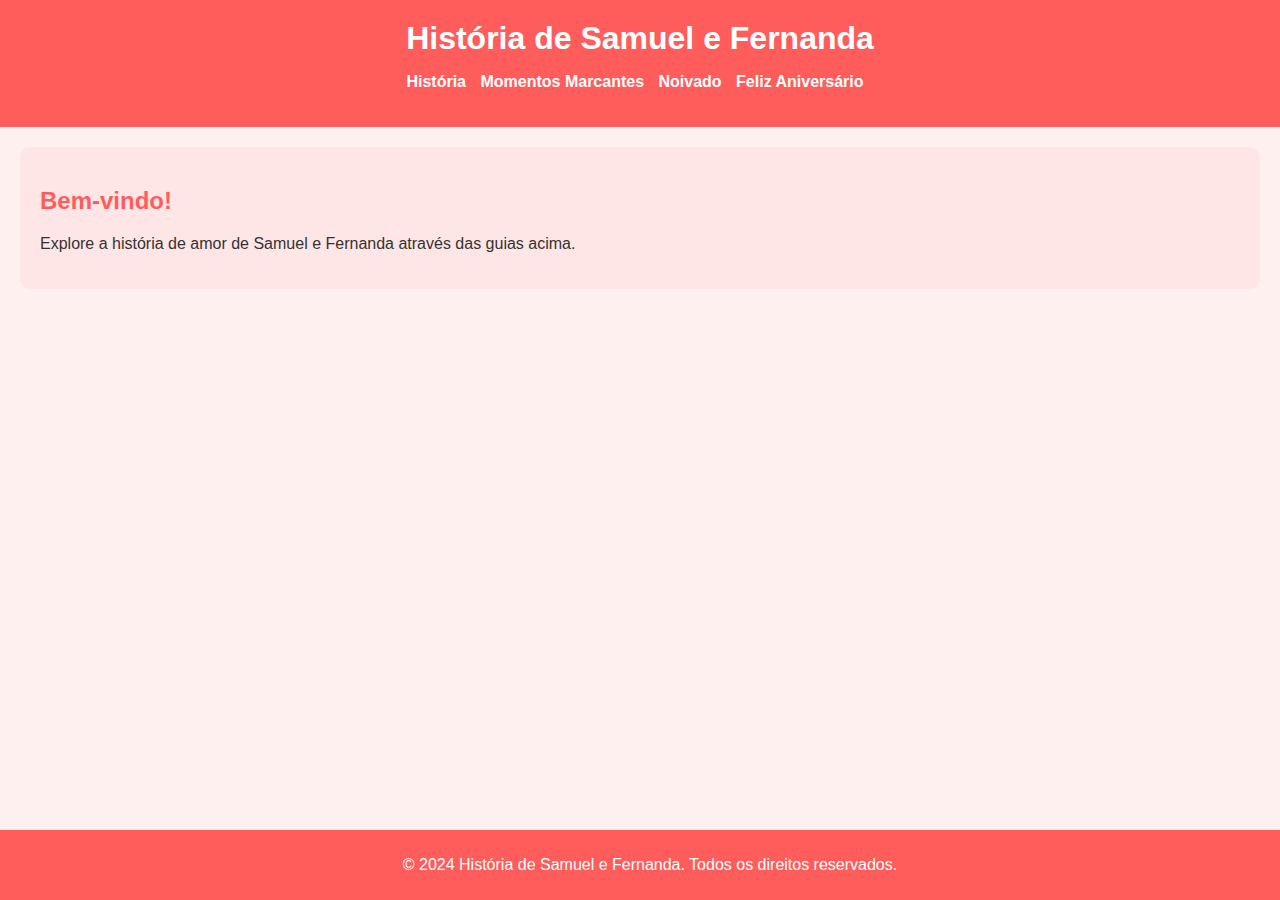
<file: index.html>
<!DOCTYPE html>
<html lang="en">
<head>
    <meta charset="UTF-8">
    <meta name="viewport" content="width=device-width, initial-scale=1.0">
    <title>História de Samuel e Fernanda</title>
    <link rel="stylesheet" href="styles.css">
</head>
<body>
    <header>
        <h1>História de Samuel e Fernanda</h1>
        <nav>
            <ul>
                <li><a href="historia.html">História</a></li>
                <li><a href="momentos.html">Momentos Marcantes</a></li>
                <li><a href="noivado.html">Noivado</a></li>
                <li><a href="feliz-aniversario.html">Feliz Aniversário</a></li>
            </ul>
        </nav>
    </header>
    <main>
        <section>
            <h2>Bem-vindo!</h2>
            <p>Explore a história de amor de Samuel e Fernanda através das guias acima.</p>
        </section>
    </main>
    <footer>
        <p>&copy; 2024 História de Samuel e Fernanda. Todos os direitos reservados.</p>
    </footer>

    <script src="script.js"></script>

</body>
</html>
</file>
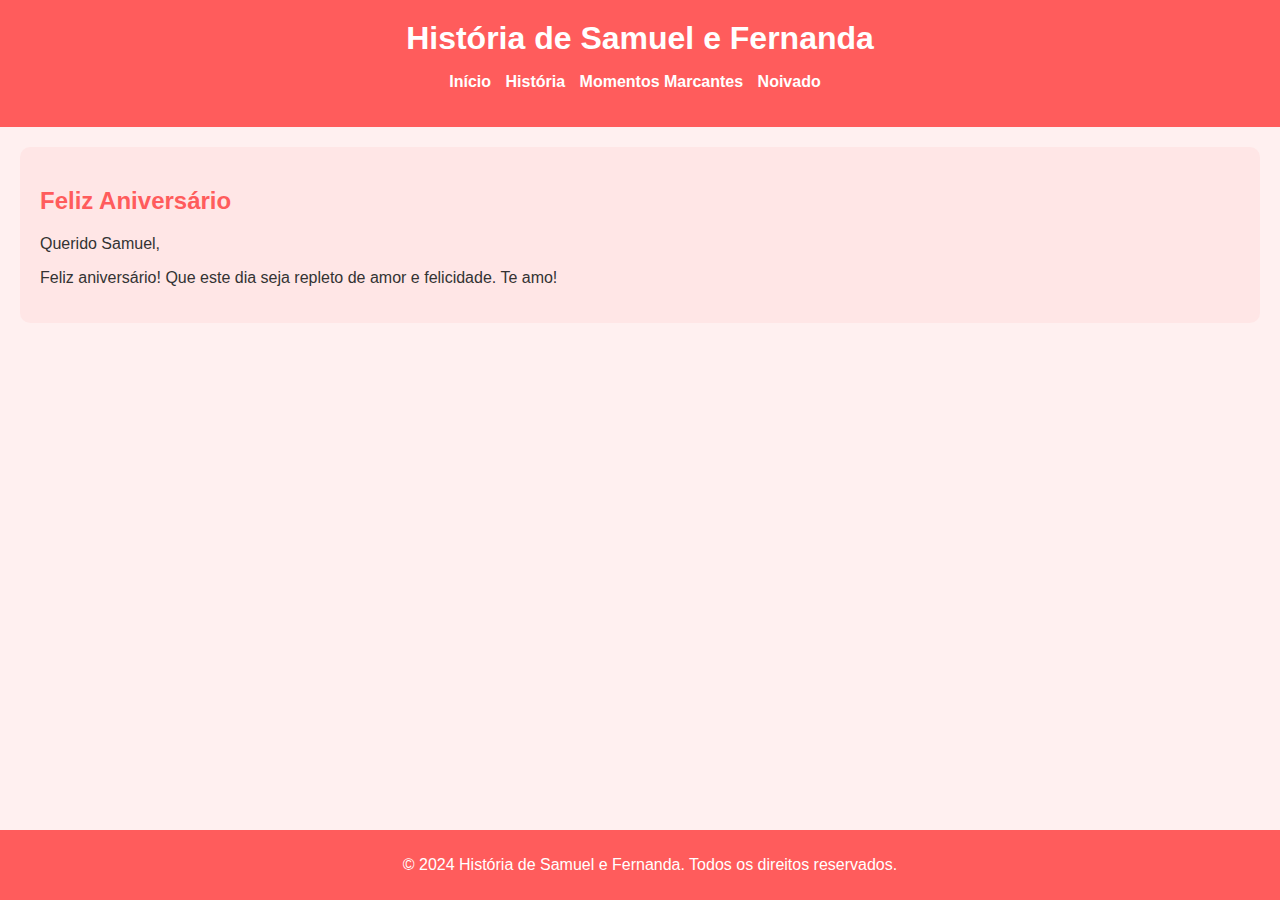
<file: feliz-aniversario.html>
<!DOCTYPE html>
<html lang="en">
<head>
    <meta charset="UTF-8">
    <meta name="viewport" content="width=device-width, initial-scale=1.0">
    <title>Feliz Aniversário - Samuel e Fernanda</title>
    <link rel="stylesheet" href="styles.css">
</head>
<body>
    <header>
        <h1>História de Samuel e Fernanda</h1>
        <nav>
            <ul>
                <li><a href="index.html">Início</a></li>
                <li><a href="historia.html">História</a></li>
                <li><a href="momentos.html">Momentos Marcantes</a></li>
                <li><a href="noivado.html">Noivado</a></li>
            </ul>
        </nav>
    </header>
    <main>
        <section id="feliz-aniversario">
            <h2>Feliz Aniversário</h2>
            <p>Querido Samuel,</p>
            <p>Feliz aniversário! Que este dia seja repleto de amor e felicidade. Te amo!</p>
        </section>
    </main>
    <footer>
        <p>&copy; 2024 História de Samuel e Fernanda. Todos os direitos reservados.</p>
    </footer>
</body>
</html>
</file>
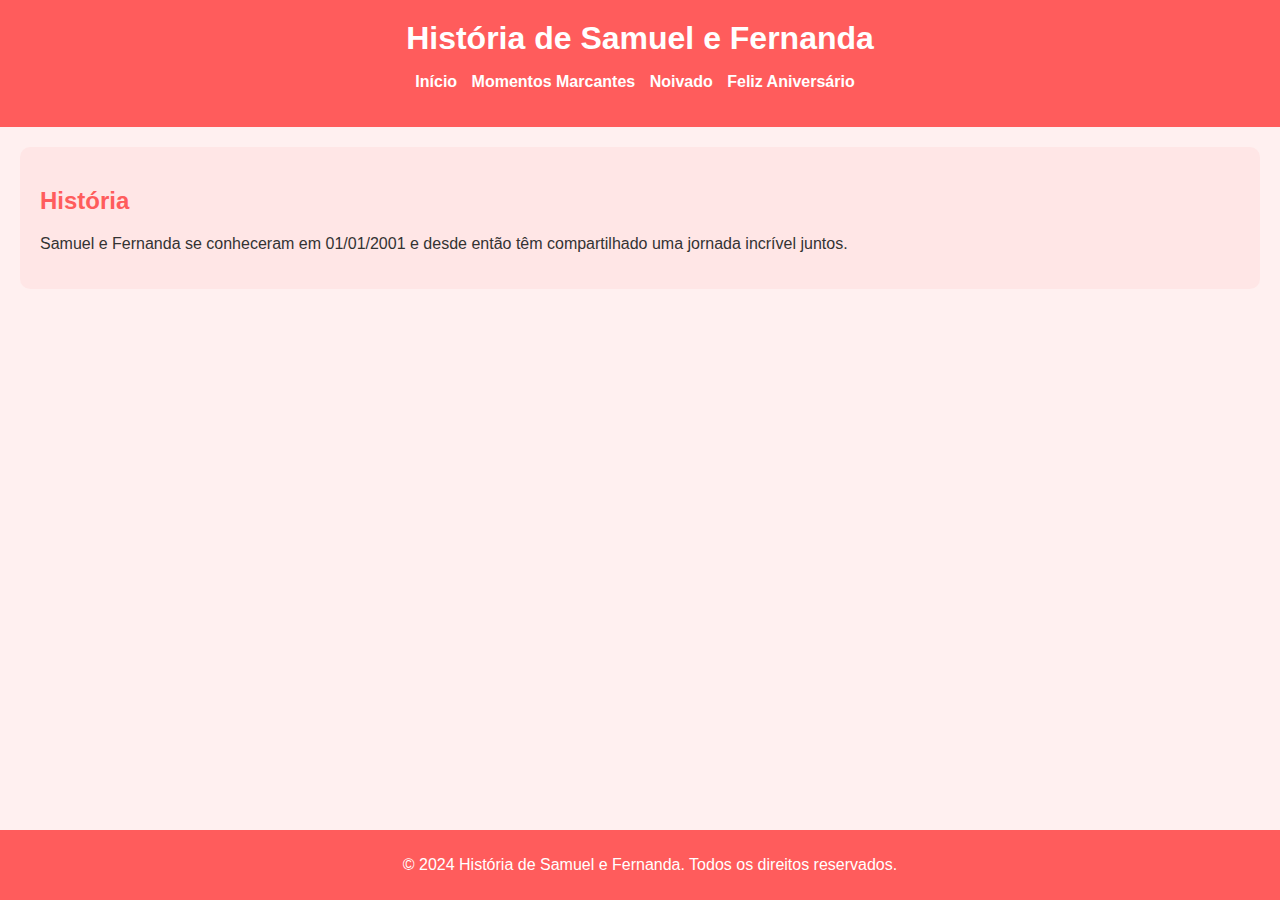
<file: historia.html>
<!DOCTYPE html>
<html lang="en">
<head>
    <meta charset="UTF-8">
    <meta name="viewport" content="width=device-width, initial-scale=1.0">
    <title>História - Samuel e Fernanda</title>
    <link rel="stylesheet" href="styles.css">
</head>
<body>
    <header>
        <h1>História de Samuel e Fernanda</h1>
        <nav>
            <ul>
                <li><a href="index.html">Início</a></li>
                <li><a href="momentos.html">Momentos Marcantes</a></li>
                <li><a href="noivado.html">Noivado</a></li>
                <li><a href="feliz-aniversario.html">Feliz Aniversário</a></li>
            </ul>
        </nav>
    </header>
    <main>
        <section id="historia">
            <h2>História</h2>
            <p>Samuel e Fernanda se conheceram em 01/01/2001 e desde então têm compartilhado uma jornada incrível juntos.</p>
        </section>
    </main>
    <footer>
        <p>&copy; 2024 História de Samuel e Fernanda. Todos os direitos reservados.</p>
    </footer>
</body>
</html>
</file>
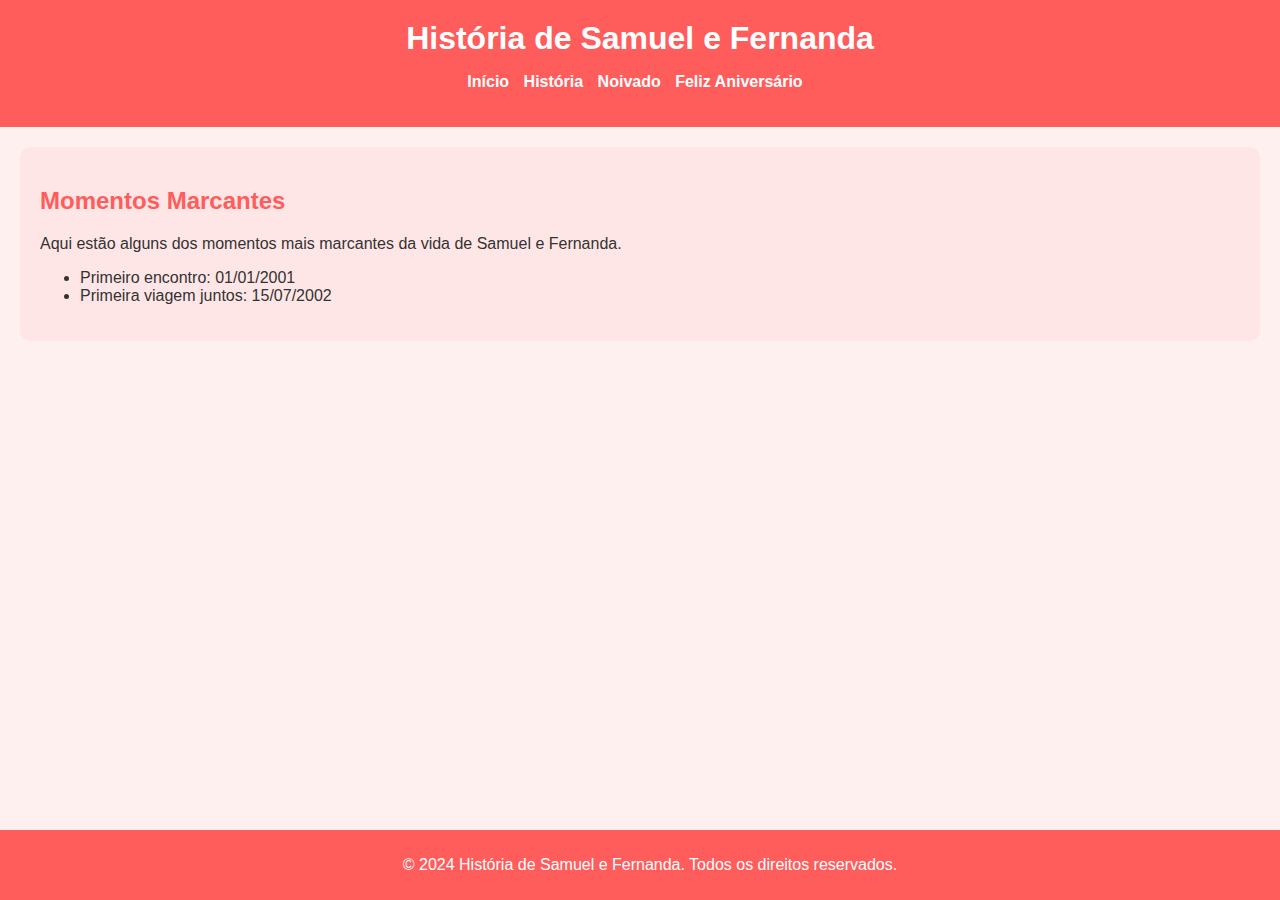
<file: momentos.html>
<!DOCTYPE html>
<html lang="en">
<head>
    <meta charset="UTF-8">
    <meta name="viewport" content="width=device-width, initial-scale=1.0">
    <title>Momentos Marcantes - Samuel e Fernanda</title>
    <link rel="stylesheet" href="styles.css">
</head>
<body>
    <header>
        <h1>História de Samuel e Fernanda</h1>
        <nav>
            <ul>
                <li><a href="index.html">Início</a></li>
                <li><a href="historia.html">História</a></li>
                <li><a href="noivado.html">Noivado</a></li>
                <li><a href="feliz-aniversario.html">Feliz Aniversário</a></li>
            </ul>
        </nav>
    </header>
    <main>
        <section id="momentos">
            <h2>Momentos Marcantes</h2>
            <p>Aqui estão alguns dos momentos mais marcantes da vida de Samuel e Fernanda.</p>
            <ul>
                <li>Primeiro encontro: 01/01/2001</li>
                <li>Primeira viagem juntos: 15/07/2002</li>
                <!-- Adicione mais momentos aqui -->
            </ul>
        </section>
    </main>
    <footer>
        <p>&copy; 2024 História de Samuel e Fernanda. Todos os direitos reservados.</p>
    </footer>
</body>
</html>
</file>
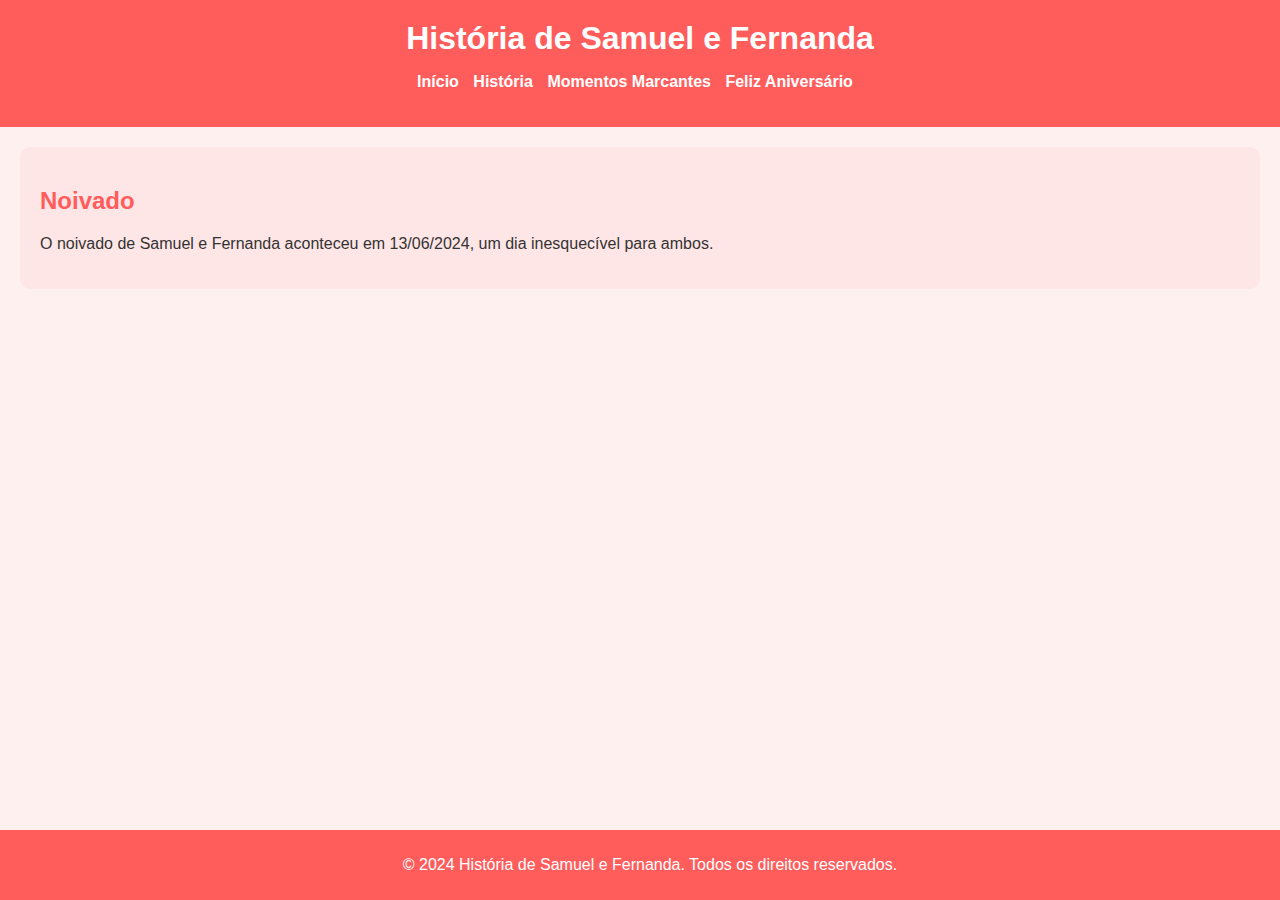
<file: noivado.html>
<!DOCTYPE html>
<html lang="en">
<head>
    <meta charset="UTF-8">
    <meta name="viewport" content="width=device-width, initial-scale=1.0">
    <title>Noivado - Samuel e Fernanda</title>
    <link rel="stylesheet" href="styles.css">
</head>
<body>
    <header>
        <h1>História de Samuel e Fernanda</h1>
        <nav>
            <ul>
                <li><a href="index.html">Início</a></li>
                <li><a href="historia.html">História</a></li>
                <li><a href="momentos.html">Momentos Marcantes</a></li>
                <li><a href="feliz-aniversario.html">Feliz Aniversário</a></li>
            </ul>
        </nav>
    </header>
    <main>
        <section id="noivado">
            <h2>Noivado</h2>
            <p>O noivado de Samuel e Fernanda aconteceu em 13/06/2024, um dia inesquecível para ambos.</p>
        </section>
    </main>
    <footer>
        <p>&copy; 2024 História de Samuel e Fernanda. Todos os direitos reservados.</p>
    </footer>
</body>
</html>
</file>
<file: styles.css>
body {
    font-family: 'Arial', sans-serif;
    background-color: #fff0f0;
    color: #333;
    margin: 0;
    padding: 0;
}

header {
    background-color: #ff5c5c;
    color: #fff;
    padding: 20px;
    text-align: center;
}

header h1 {
    margin: 0;
}

nav ul {
    list-style: none;
    padding: 0;
}

nav ul li {
    display: inline;
    margin-right: 10px;
}

nav ul li a {
    color: #fff;
    text-decoration: none;
    font-weight: bold;
}

main {
    padding: 20px;
}

section {
    margin-bottom: 20px;
    padding: 20px;
    background-color: #ffe6e6;
    border-radius: 10px;
}

section h2 {
    color: #ff5c5c;
}

footer {
    background-color: #ff5c5c;
    color: #fff;
    text-align: center;
    padding: 10px;
    position: fixed;
    width: 100%;
    bottom: 0;
}
</file>
